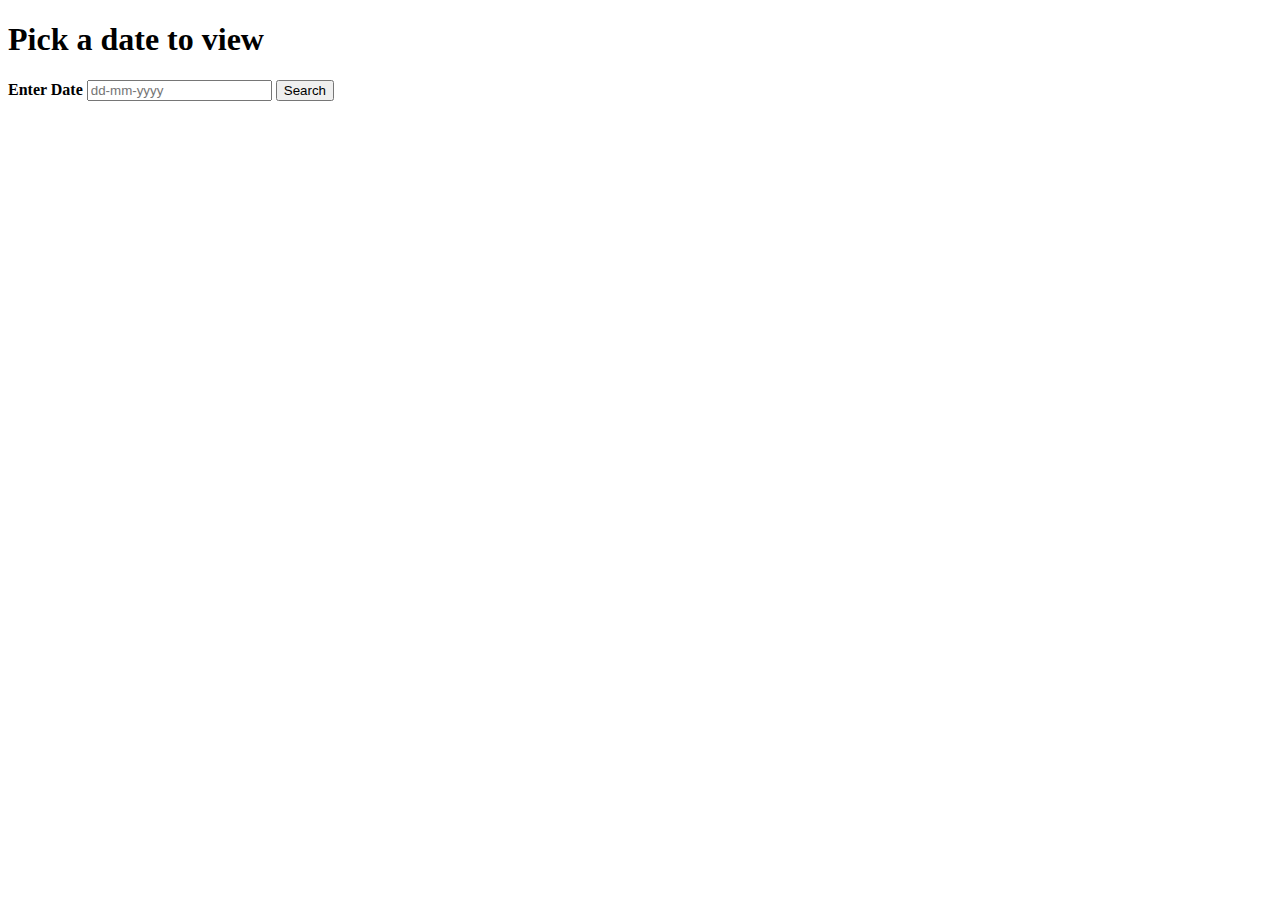
<file: code/PickVideo.html>
<!DOCTYPE html>

</php
    session_start();

?>


<html>
    <head>
        <title>This is the first</title>
    </head>
    <body>
        <h1>Pick a date to view</h1>

        <form action="video.php" method="POST">

            <div class="container">
                <label for="date"><b>Enter Date</b></label>
                <input type="text" placeholder="dd-mm-yyyy" name="date" id="date" required>
                <button type="submit">Search</button>
            </div>  

        </form> 
    </body>
</html>
</file>
